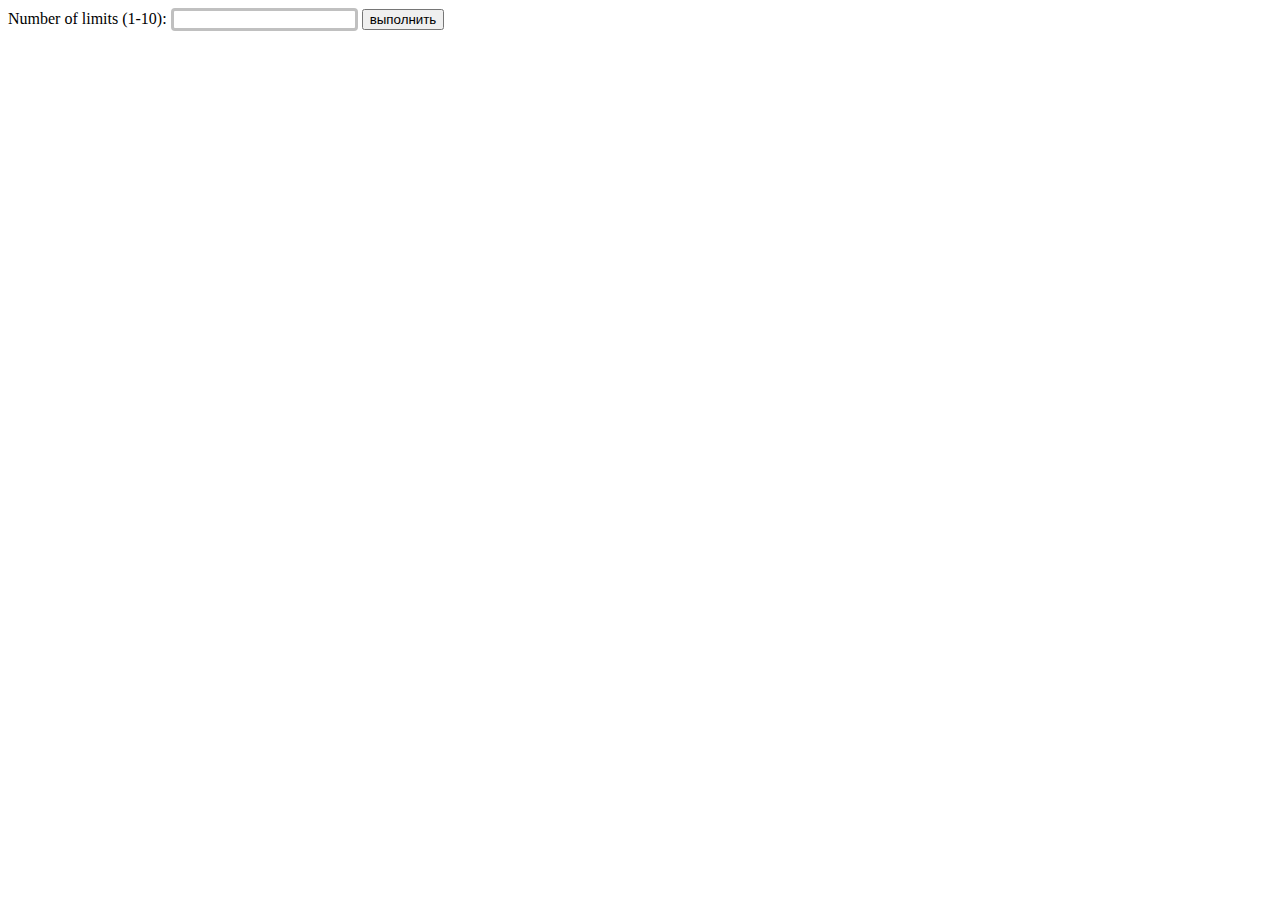
<file: exercise3.html>
<!DOCTYPE html>
<html lang="en">
<head>
    <meta charset="UTF-8">
    <title>ex3</title>
    <style>
        img {
            width: 200px;
            height: 200px;
        }

        input{
            border: 3px solid silver;
            border-radius: 4px;
        }
        input:focus {
            border: 3px solid #555;
            background-color: lightblue;
        }
    </style>
</head>
<body>

<label for="limits">Number of limits (1-10):</label>
<input id="limits" type="number" name="limits">

<button class="btn">выполнить</button>
<br>
<div class="images"></div>
<script src="exercise3.js"></script>
</body>
</html>
</file>
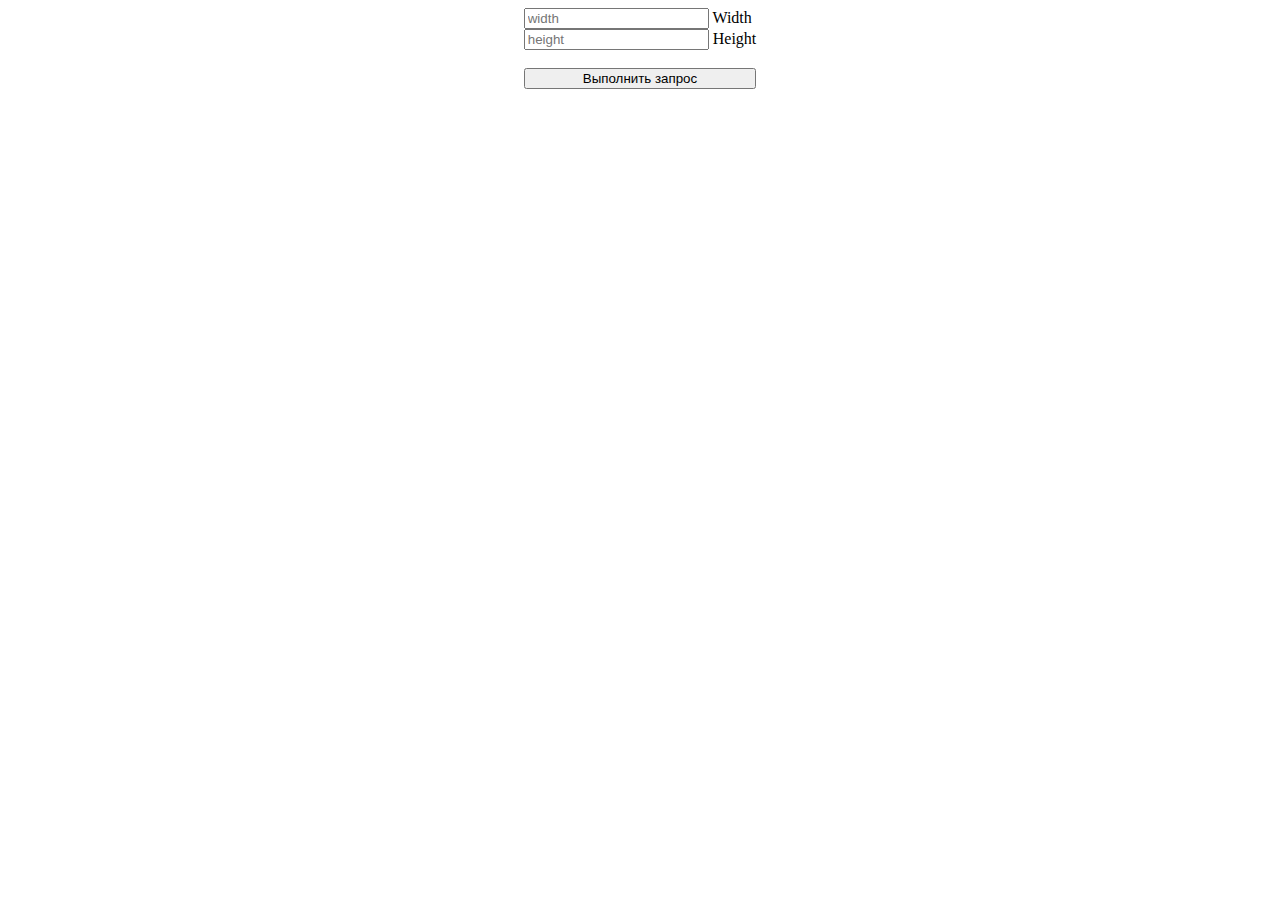
<file: exercise4.html>
<!DOCTYPE html>
<html lang="en">
<head>
    <meta charset="UTF-8">
    <title>Exercise4</title>
    <link rel="stylesheet" href="/style/exercise4.css">
</head>
<body>
<div class="container">
    <div class="inpt">
        <input type="number" class="form__field" placeholder="width" name="width" id='width' required/>
        <label for="width" class="form__label">Width</label>
    </div>

    <div class="inpt">
        <input type="number" class="form__field" placeholder="height" name="height" id='height' required/>
        <label for="height" class="form__label">Height</label>
    </div>
    <br>
    <button class="btn">Выполнить запрос</button>

    <div class="images"></div>
</div>
<script src="exercise4.js"></script>
</body>
</html>
</file>
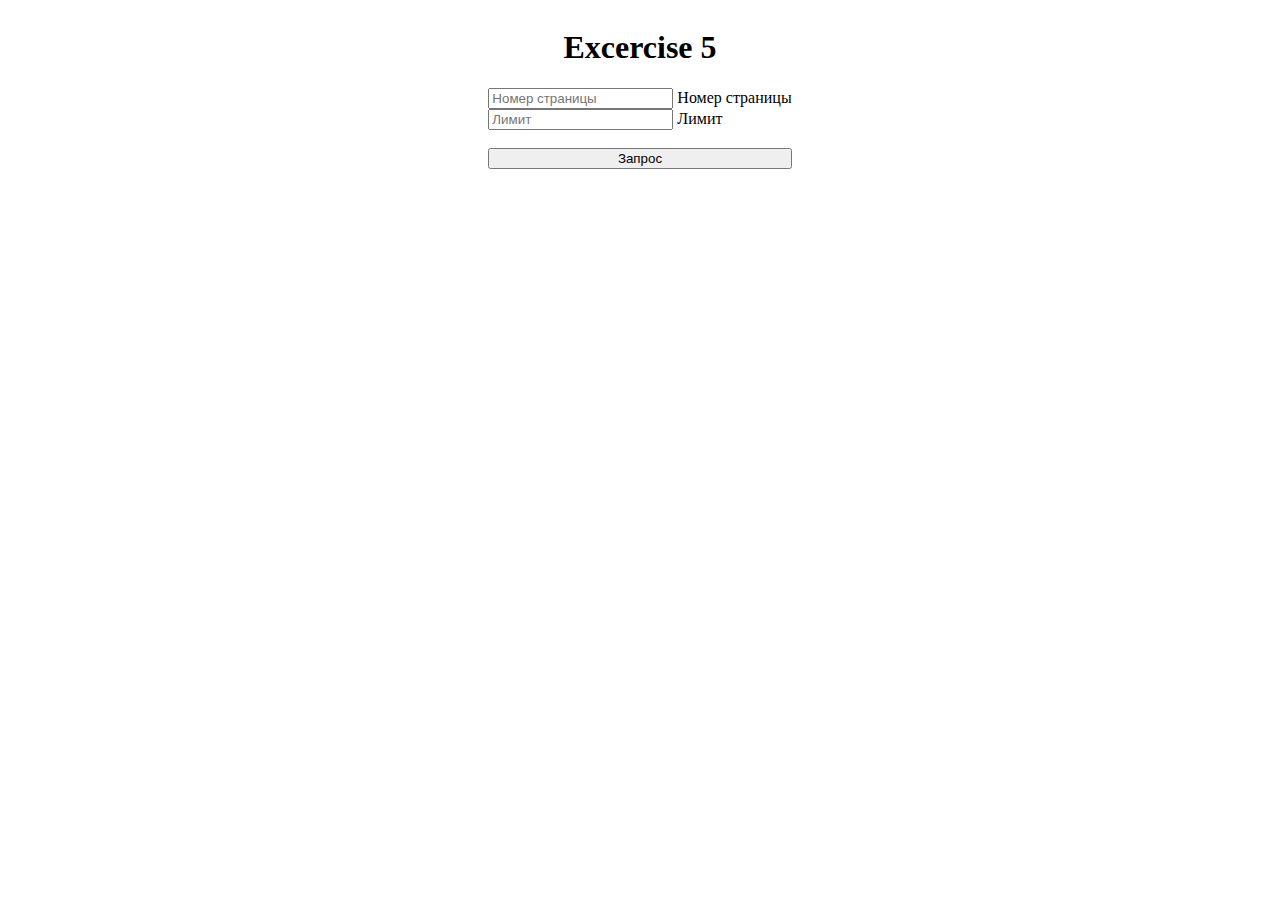
<file: exercise5.html>
<!DOCTYPE html>
<html lang="en">
<head>
    <meta charset="UTF-8">
    <title>Exercise5</title>
    <style>
        img {
            width: 300px;
            height: 300px;
        }
        h1 {
            display: flex;
            justify-content: center;
        }
    </style>
    <link rel="stylesheet" href="/style/exercise4.css">
</head>
<body>
<div class="container">
    <h1>Excercise 5</h1>
    <div class="inpt">
        <input type="number" class="form__field" placeholder="Номер страницы" name="page_number" id='page_number'
               required/>
        <label for="page_number" class="form__label">Номер страницы</label>
    </div>

    <div class="inpt">
        <input type="number" class="form__field" placeholder="Лимит" name="limit" id='limit' required/>
        <label for="limit" class="form__label">Лимит</label>
    </div>
    <br>
    <button class="btn">Запрос</button>
    <div class="images"></div>
</div>
<script src="exercise5.js"></script>
</body>
</html>
</file>
<file: style/exercise4.css>
.container {
    display: flex;
    flex-direction: column;
    justify-content: center;
    flex-wrap: wrap;
    align-content: space-around;
    align-items: stretch;
}
</file>
